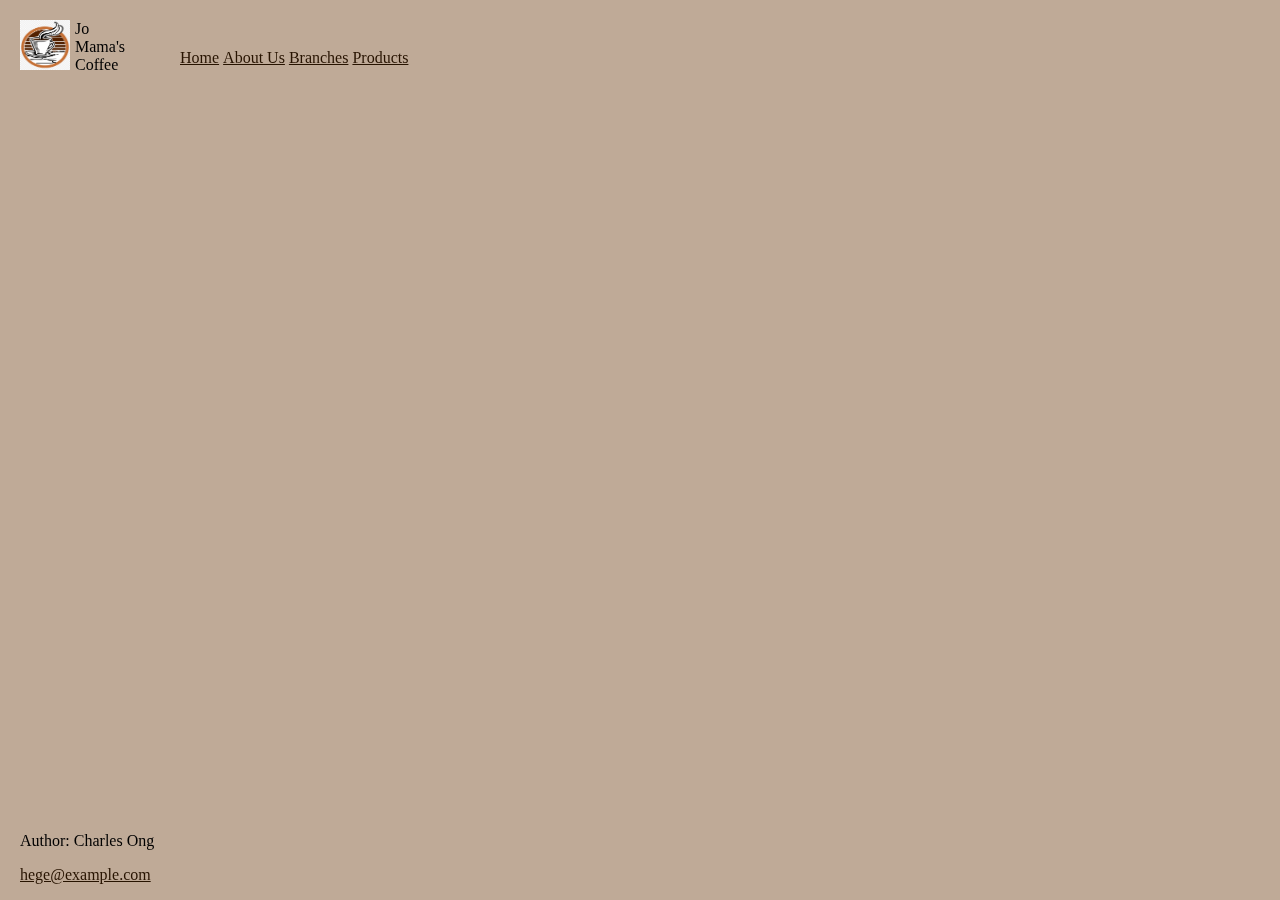
<file: Intro to HTML Lab/index.html>
<!DOCTYPE html>
<html lang="en">
<head>
    <meta charset="UTF-8">
    <meta http-equiv="X-UA-Compatible" content="IE=edge">
    <meta name="viewport" content="width=device-width, initial-scale=1.0">
    <title>Document</title>
    <link href="https://cdn.jsdelivr.net/npm/bootstrap@5.2.1/dist/css/bootstrap.min.css" rel="stylesheet" integrity="sha384-iYQeCzEYFbKjA/T2uDLTpkwGzCiq6soy8tYaI1GyVh/UjpbCx/TYkiZhlZB6+fzT" crossorigin="anonymous">
    <link rel="stylesheet" href="styles.css">
</head>
<body>
    <style>
        
        
    </style>
      <div style="display:inline-block;vertical-align:top;"></div>
         <img class="logo" src="coffee.png" href="index.html">
      </div>
       
        <header>Jo Mama's Coffee</header>
     <br><br><br><br>
   
    <nav class="nav">
        <ul>
            <li><a href="index.html" title="Home">Home</a></li>
            <li><a href="aboutus.html" title="About Us">About Us</a></li>
            <li><a href="branches.html" title="Branches">Branches</a></li>
            <li><a href="product.html" title="Products">Products</a></li>
        </ul>
     </nav>








    <footer class="footer">
        <p>Author: Charles Ong</p>
        <p><a href="mailto:hege@example.com">hege@example.com</a></p>
    </footer>
    
</body>
</html>
</file>
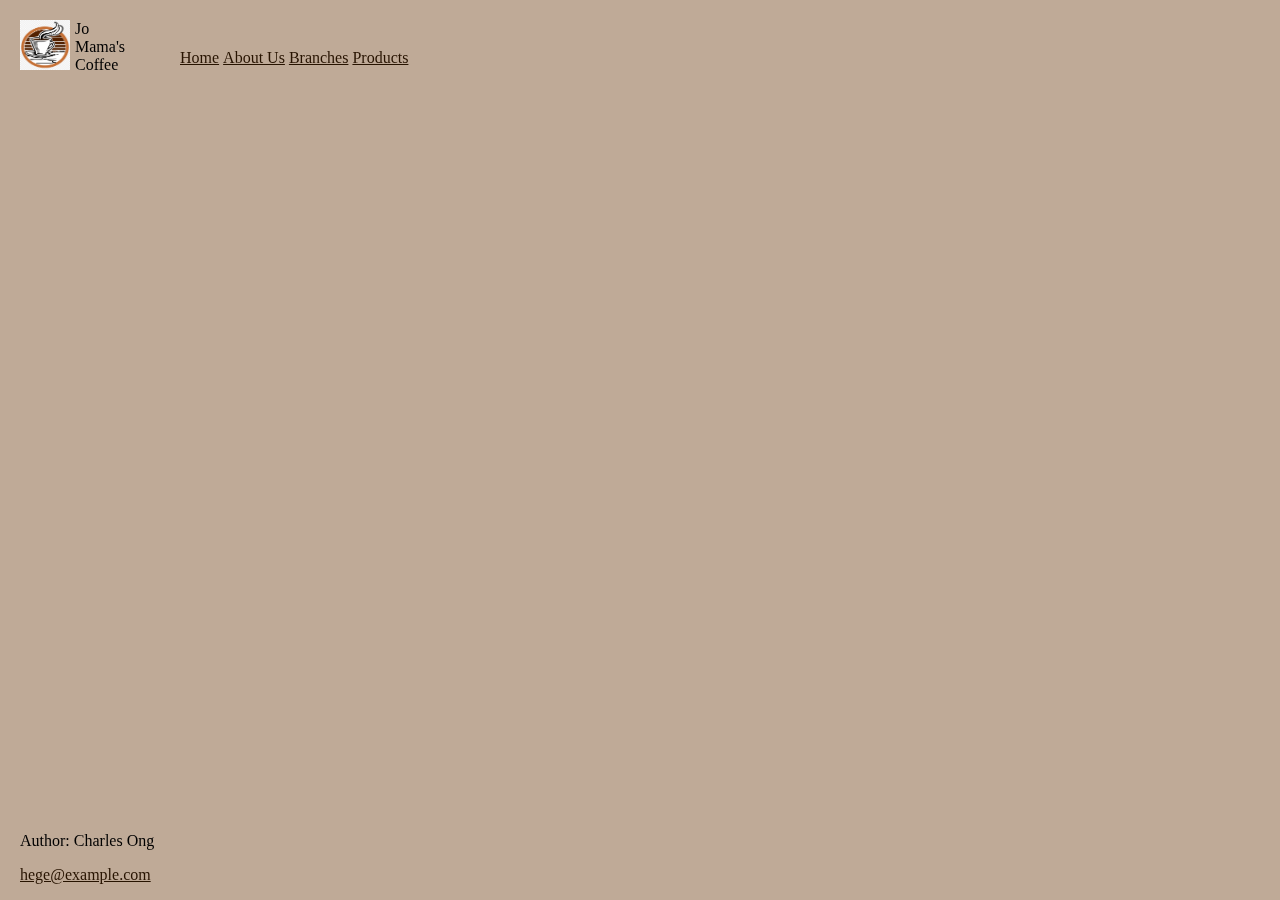
<file: Intro to HTML Lab/aboutus.html>
<!DOCTYPE html>
<html lang="en">
<head>
    <meta charset="UTF-8">
    <meta http-equiv="X-UA-Compatible" content="IE=edge">
    <meta name="viewport" content="width=device-width, initial-scale=1.0">
    <title>Document</title>
    <link href="https://cdn.jsdelivr.net/npm/bootstrap@5.2.1/dist/css/bootstrap.min.css" rel="stylesheet" integrity="sha384-iYQeCzEYFbKjA/T2uDLTpkwGzCiq6soy8tYaI1GyVh/UjpbCx/TYkiZhlZB6+fzT" crossorigin="anonymous">
    <link rel="stylesheet" href="styles.css">
</head>
<body>
    <style>
        
        
    </style>
      <div style="display:inline-block;vertical-align:top;"></div>
         <img class="logo" src="coffee.png"href="index.html">
      </div>
       
        <header>Jo Mama's Coffee</header>
     <br><br><br><br>
   
    <nav class="nav">
        <ul>
            <li><a href="index.html" title="Home">Home</a></li>
            <li><a href="aboutus.html" title="About Us">About Us</a></li>
            <li><a href="branches.html" title="Branches">Branches</a></li>
            <li><a href="product.html" title="Products">Products</a></li>
        </ul>
     </nav>






    <footer class="footer">
        <p>Author: Charles Ong</p>
        <p><a href="mailto:hege@example.com">hege@example.com</a></p>
    </footer>
    
</body>
</html>
</file>
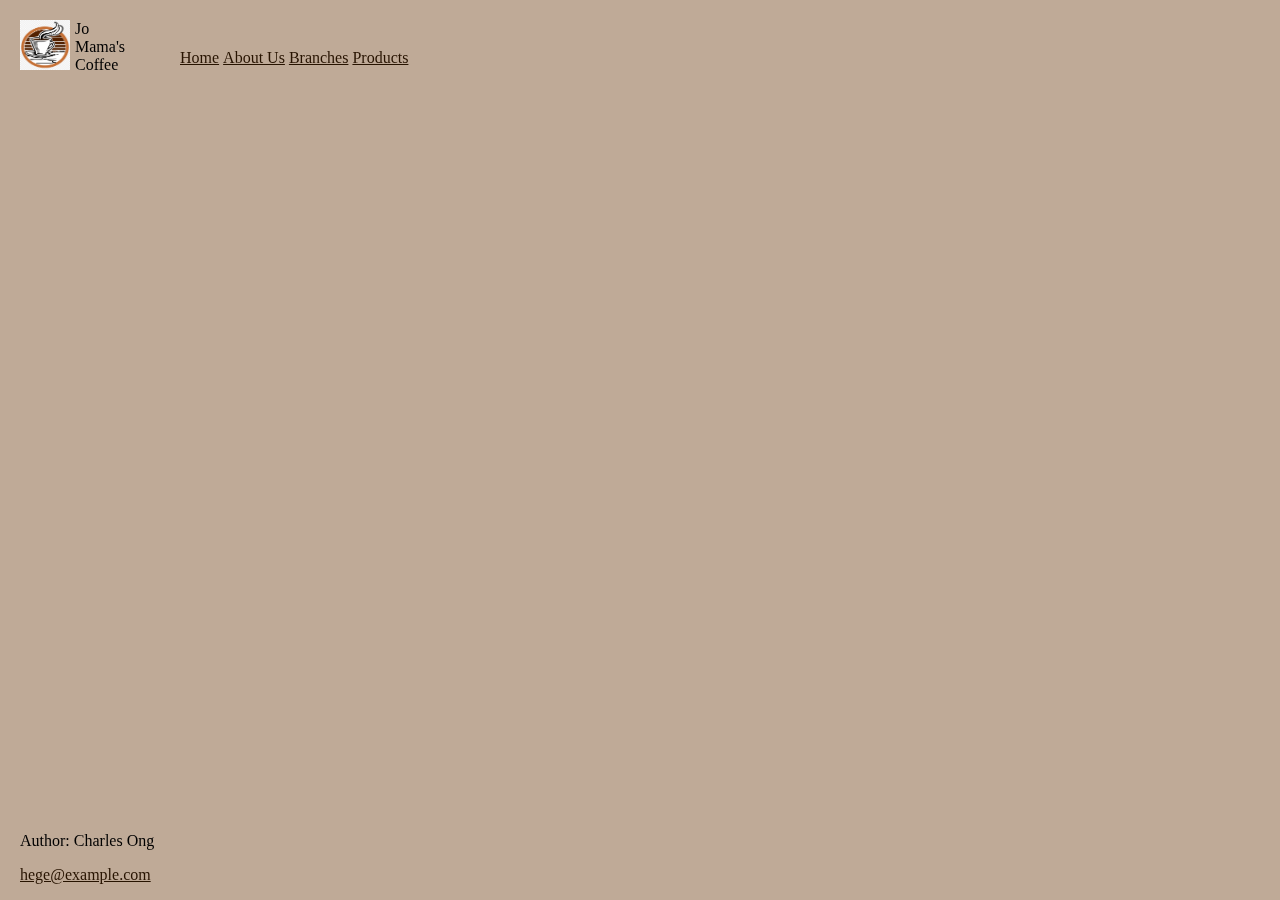
<file: Intro to HTML Lab/americano.html>
<!DOCTYPE html>
<html lang="en">
<head>
    <meta charset="UTF-8">
    <meta http-equiv="X-UA-Compatible" content="IE=edge">
    <meta name="viewport" content="width=device-width, initial-scale=1.0">
    <title>Document</title>
    <link href="https://cdn.jsdelivr.net/npm/bootstrap@5.2.1/dist/css/bootstrap.min.css" rel="stylesheet" integrity="sha384-iYQeCzEYFbKjA/T2uDLTpkwGzCiq6soy8tYaI1GyVh/UjpbCx/TYkiZhlZB6+fzT" crossorigin="anonymous">
    <link rel="stylesheet" href="styles.css">
</head>
<body>
    <style>
        
        
    </style>
      <div style="display:inline-block;vertical-align:top;"></div>
         <img class="logo" src="coffee.png"href="index.html">
      </div>
       
        <header>Jo Mama's Coffee</header>
     <br><br><br><br>
   
    <nav class="nav">
        <ul>
            <li><a href="index.html" title="Home">Home</a></li>
            <li><a href="aboutus.html" title="About Us">About Us</a></li>
            <li><a href="branches.html" title="Branches">Branches</a></li>
            <li><a href="product.html" title="Products">Products</a></li>
        </ul>
     </nav>

    





    <footer class="footer">
        <p>Author: Charles Ong</p>
        <p><a href="mailto:hege@example.com">hege@example.com</a></p>
    </footer>
    
</body>
</html>
</file>
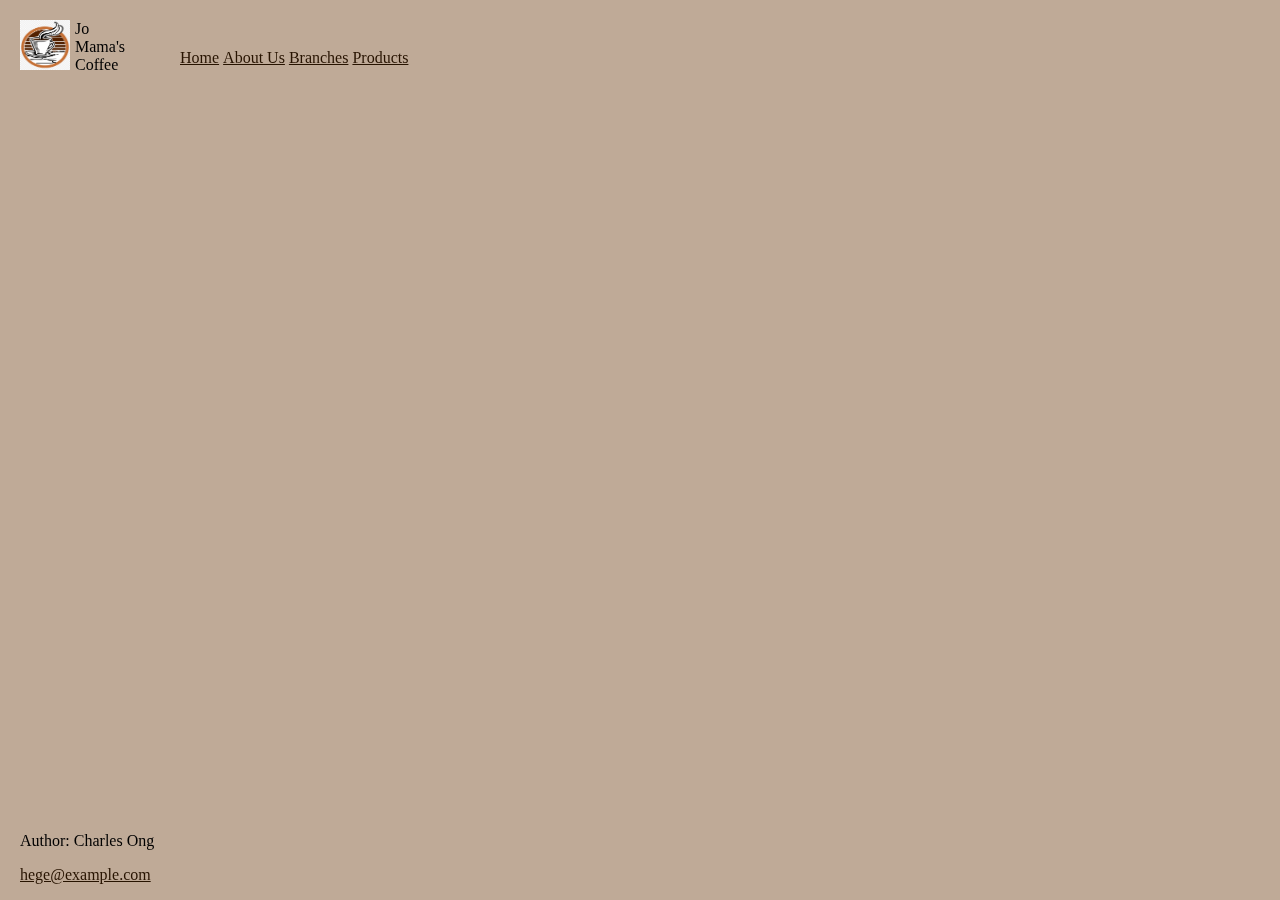
<file: Intro to HTML Lab/branches.html>
<!DOCTYPE html>
<html lang="en">
<head>
    <meta charset="UTF-8">
    <meta http-equiv="X-UA-Compatible" content="IE=edge">
    <meta name="viewport" content="width=device-width, initial-scale=1.0">
    <title>Document</title>
    <link href="https://cdn.jsdelivr.net/npm/bootstrap@5.2.1/dist/css/bootstrap.min.css" rel="stylesheet" integrity="sha384-iYQeCzEYFbKjA/T2uDLTpkwGzCiq6soy8tYaI1GyVh/UjpbCx/TYkiZhlZB6+fzT" crossorigin="anonymous">
    <link rel="stylesheet" href="styles.css">
</head>
<body>
    <style>
        
        
    </style>
      <div style="display:inline-block;vertical-align:top;"></div>
         <img class="logo" src="coffee.png"href="index.html">
      </div>
       
        <header>Jo Mama's Coffee</header>
     <br><br><br><br>
   
    <nav class="nav">
        <ul>
            <li><a href="index.html" title="Home">Home</a></li>
            <li><a href="aboutus.html" title="About Us">About Us</a></li>
            <li><a href="branches.html" title="Branches">Branches</a></li>
            <li><a href="product.html" title="Products">Products</a></li>
        </ul>
     </nav>

    






    <footer class="footer">
        <p>Author: Charles Ong</p>
        <p><a href="mailto:hege@example.com">hege@example.com</a></p>
    </footer>
    
</body>
</html>
</file>
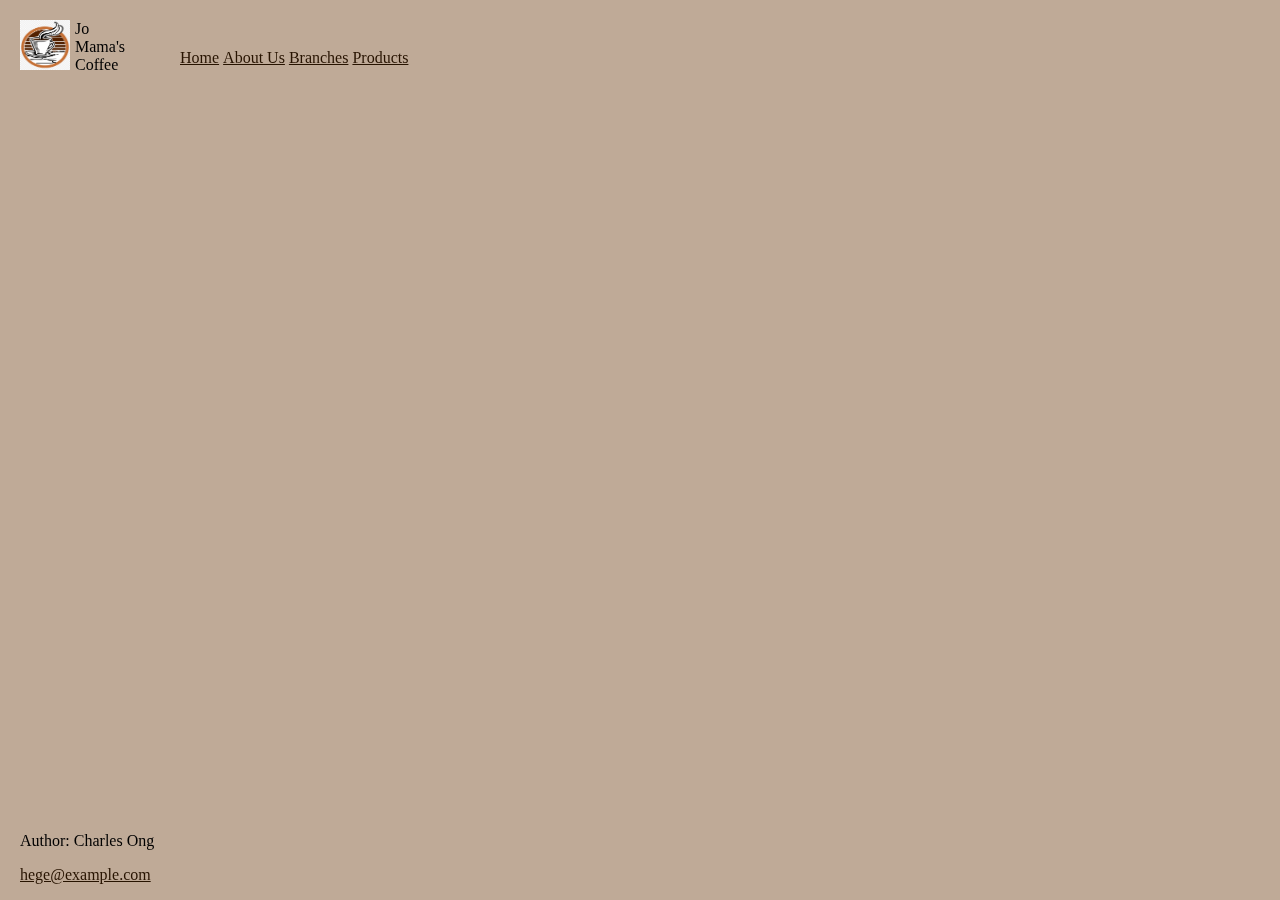
<file: Intro to HTML Lab/cappuccino.html>
<!DOCTYPE html>
<html lang="en">
<head>
    <meta charset="UTF-8">
    <meta http-equiv="X-UA-Compatible" content="IE=edge">
    <meta name="viewport" content="width=device-width, initial-scale=1.0">
    <title>Document</title>
    <link href="https://cdn.jsdelivr.net/npm/bootstrap@5.2.1/dist/css/bootstrap.min.css" rel="stylesheet" integrity="sha384-iYQeCzEYFbKjA/T2uDLTpkwGzCiq6soy8tYaI1GyVh/UjpbCx/TYkiZhlZB6+fzT" crossorigin="anonymous">
    <link rel="stylesheet" href="styles.css">
</head>
<body>
    <style>
        
        
    </style>
      <div style="display:inline-block;vertical-align:top;"></div>
         <img class="logo" src="coffee.png"href="index.html">
      </div>
       
        <header>Jo Mama's Coffee</header>
     <br><br><br><br>
   
    <nav class="nav">
        <ul>
            <li><a href="index.html" title="Home">Home</a></li>
            <li><a href="aboutus.html" title="About Us">About Us</a></li>
            <li><a href="branches.html" title="Branches">Branches</a></li>
            <li><a href="product.html" title="Products">Products</a></li>
        </ul>
     </nav>

 






    <footer class="footer">
        <p>Author: Charles Ong</p>
        <p><a href="mailto:hege@example.com">hege@example.com</a></p>
    </footer>
    
</body>
</html>
</file>
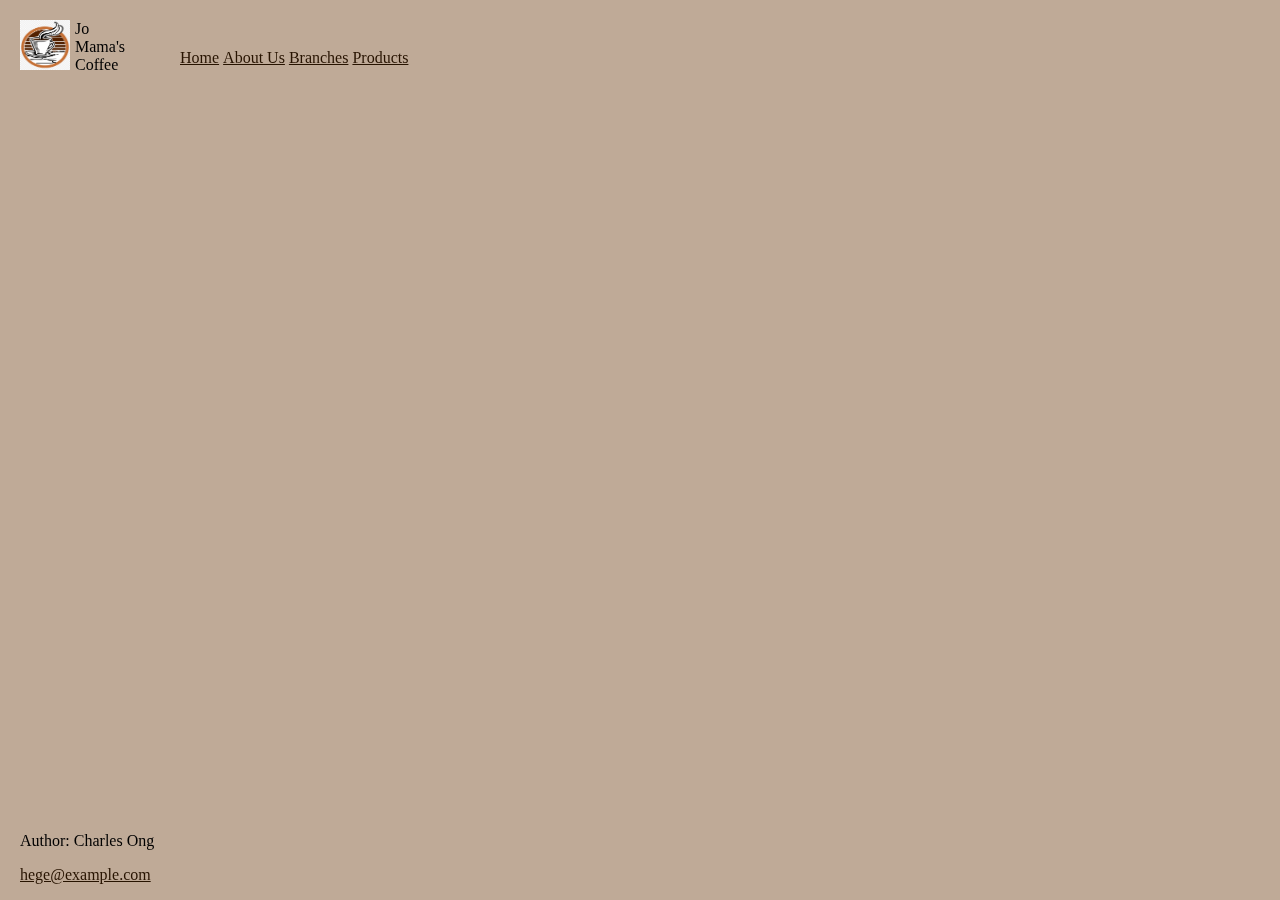
<file: Intro to HTML Lab/espresso.html>
<!DOCTYPE html>
<html lang="en">
<head>
    <meta charset="UTF-8">
    <meta http-equiv="X-UA-Compatible" content="IE=edge">
    <meta name="viewport" content="width=device-width, initial-scale=1.0">
    <title>Document</title>
    <link href="https://cdn.jsdelivr.net/npm/bootstrap@5.2.1/dist/css/bootstrap.min.css" rel="stylesheet" integrity="sha384-iYQeCzEYFbKjA/T2uDLTpkwGzCiq6soy8tYaI1GyVh/UjpbCx/TYkiZhlZB6+fzT" crossorigin="anonymous">
    <link rel="stylesheet" href="styles.css">
</head>
<body>
    <style>
        
        
    </style>
      <div style="display:inline-block;vertical-align:top;"></div>
         <img class="logo" src="coffee.png"href="index.html">
      </div>
       
        <header>Jo Mama's Coffee</header>
     <br><br><br><br>
   
    <nav class="nav">
        <ul>
            <li><a href="index.html" title="Home">Home</a></li>
            <li><a href="aboutus.html" title="About Us">About Us</a></li>
            <li><a href="branches.html" title="Branches">Branches</a></li>
            <li><a href="product.html" title="Products">Products</a></li>
        </ul>
     </nav>

   





    <footer class="footer">
        <p>Author: Charles Ong</p>
        <p><a href="mailto:hege@example.com">hege@example.com</a></p>
    </footer>
    
</body>
</html>
</file>
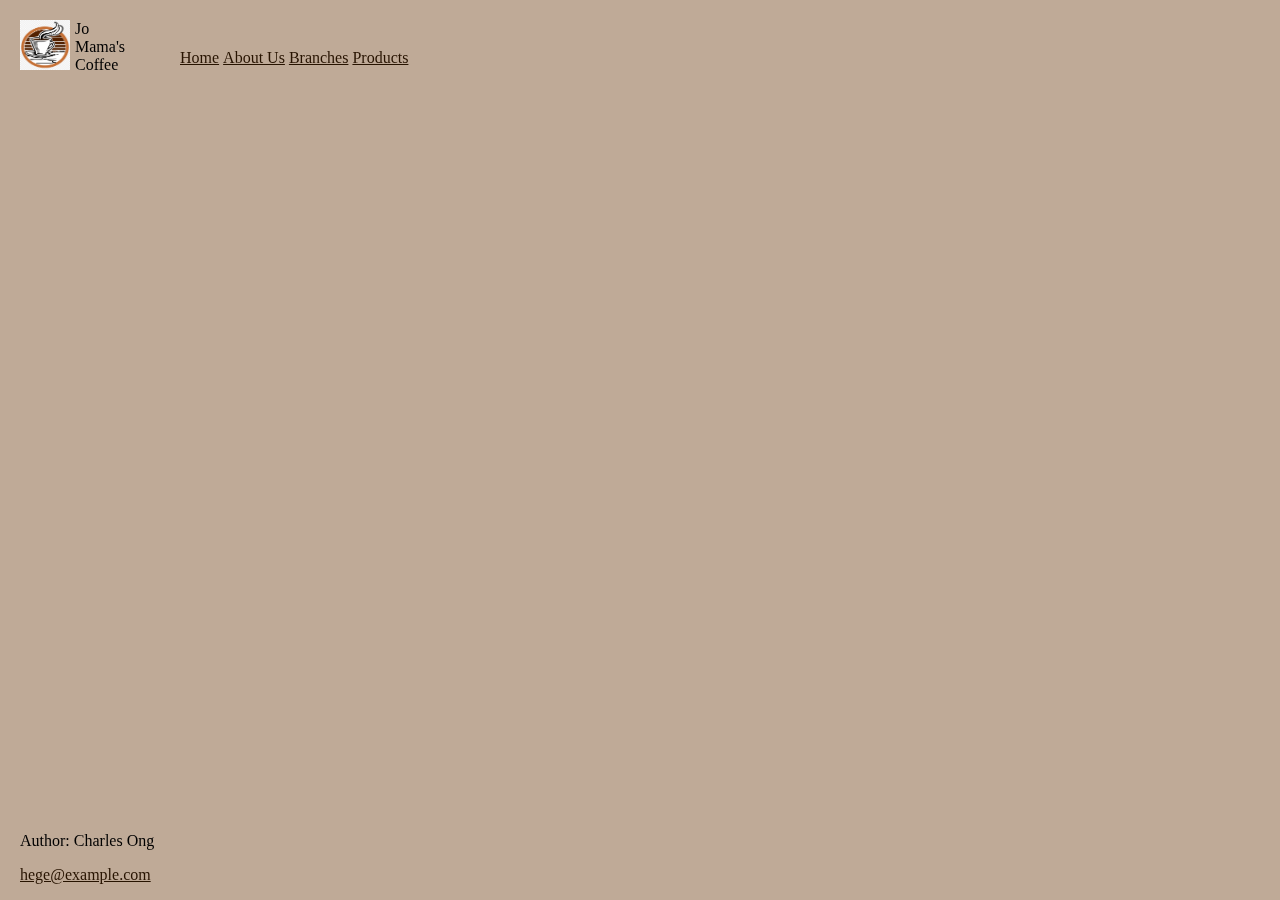
<file: Intro to HTML Lab/latte.html>
<!DOCTYPE html>
<html lang="en">
<head>
    <meta charset="UTF-8">
    <meta http-equiv="X-UA-Compatible" content="IE=edge">
    <meta name="viewport" content="width=device-width, initial-scale=1.0">
    <title>Document</title>
    <link href="https://cdn.jsdelivr.net/npm/bootstrap@5.2.1/dist/css/bootstrap.min.css" rel="stylesheet" integrity="sha384-iYQeCzEYFbKjA/T2uDLTpkwGzCiq6soy8tYaI1GyVh/UjpbCx/TYkiZhlZB6+fzT" crossorigin="anonymous">
    <link rel="stylesheet" href="styles.css">
</head>
<body>
    <style>
        
        
    </style>
      <div style="display:inline-block;vertical-align:top;"></div>
         <img class="logo" src="coffee.png"href="index.html">
      </div>
       
        <header>Jo Mama's Coffee</header>
     <br><br><br><br>
   
    <nav class="nav">
        <ul>
            <li><a href="index.html" title="Home">Home</a></li>
            <li><a href="aboutus.html" title="About Us">About Us</a></li>
            <li><a href="branches.html" title="Branches">Branches</a></li>
            <li><a href="product.html" title="Products">Products</a></li>
        </ul>
     </nav>








    <footer class="footer">
        <p>Author: Charles Ong</p>
        <p><a href="mailto:hege@example.com">hege@example.com</a></p>
    </footer>
    
</body>
</html>
</file>
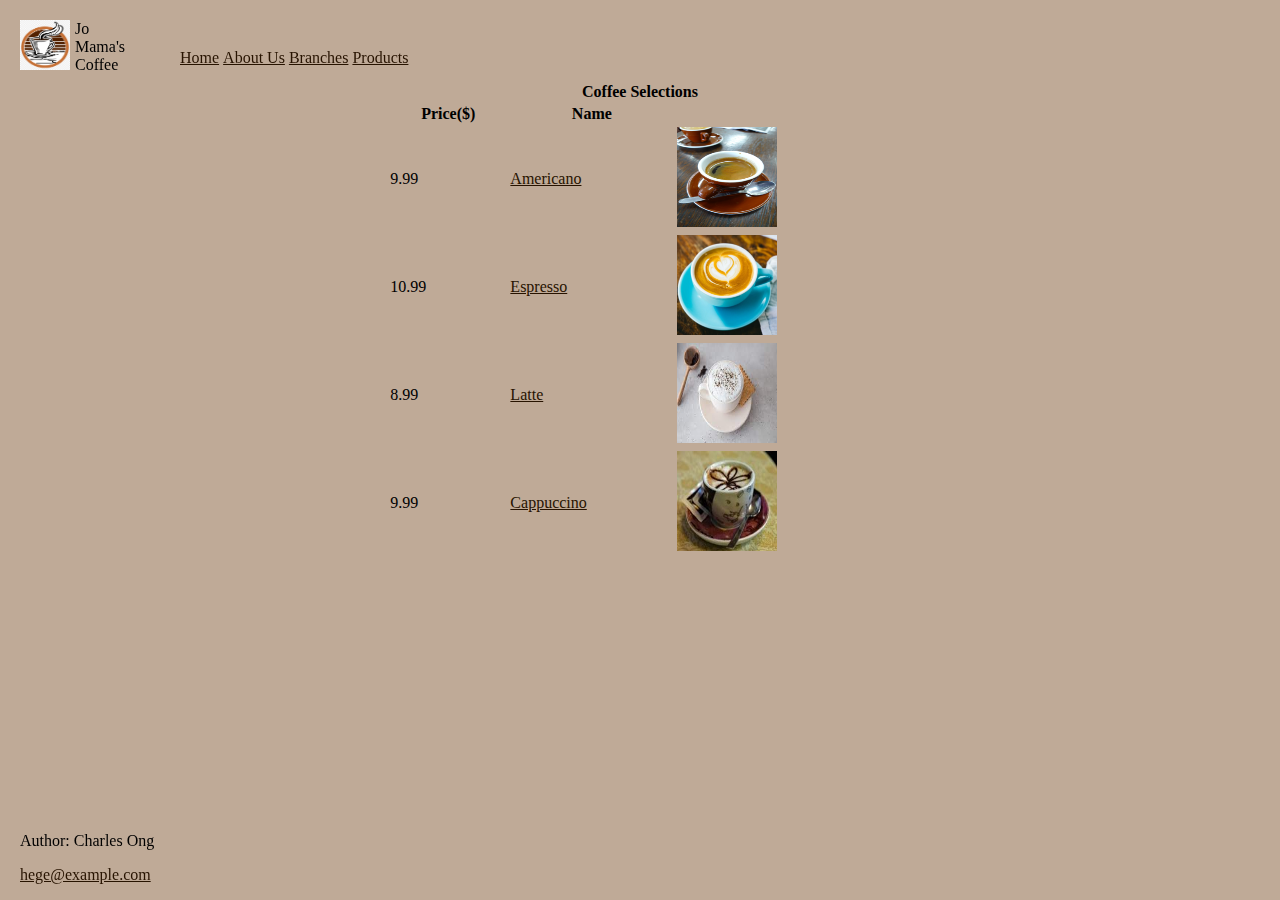
<file: Intro to HTML Lab/product.html>
<!DOCTYPE html>
<html lang="en">
<head>
    <meta charset="UTF-8">
    <meta http-equiv="X-UA-Compatible" content="IE=edge">
    <meta name="viewport" content="width=device-width, initial-scale=1.0">
    <title>Document</title>
    <link href="https://cdn.jsdelivr.net/npm/bootstrap@5.2.1/dist/css/bootstrap.min.css" rel="stylesheet" integrity="sha384-iYQeCzEYFbKjA/T2uDLTpkwGzCiq6soy8tYaI1GyVh/UjpbCx/TYkiZhlZB6+fzT" crossorigin="anonymous">
    <link rel="stylesheet" href="styles.css">
</head>
<body>
    
      <div style="display:inline-block;vertical-align:top;"></div>
         <a href="index.html"><img class="logo" src="coffee.png"></a>
      </div>
       
        <header>Jo Mama's Coffee</header>
     <br><br><br><br>
   
    <nav class="nav">
        <ul>
            <li><a href="index.html" title="Home">Home</a></li>
            <li><a href="aboutus.html" title="About Us">About Us</a></li>
            <li><a href="branches.html" title="Branches">Branches</a></li>
            <li><a href="product.html" title="Products">Products</a></li>
        </ul>
     </nav>

     <table align = "center" style="width:40%; height:40%">
        <th colspan = 14>Coffee Selections</th>
        <tr>
            <th colspan = 4>Price($)</th>
            <th colspan = 4>Name</th>
            <th colspan = 4></th>
        </tr>
        <tr>
            <td colspan = 4>9.99</th>
            <td colspan = 4><a href="americano.html">Americano</a></th>
            <td colspan = 4><img src="am.jpeg"  height=100 width=100></td>
        </tr>
        <tr>
            <td colspan = 4>10.99</td>
            <td colspan = 4><a href="espresso.html">Espresso</a></td>
            <td colspan = 4><img src="es.webp"  height=100 width=100></td>
        </tr>
        <tr>
            <td colspan = 4>8.99</td>
            <td colspan = 4><a href="latte.html">Latte</a></td>
            <td colspan = 4><img src="lat.jpeg" height=100 width=100></td>
        </tr>
        <tr>
            <td colspan = 4>9.99</td>
            <td colspan = 4><a href="cappuccino.html">Cappuccino</a></td>
            <td colspan = 4><img src="cap.jpeg"  height=100 width=100></td>
        </tr>
       
       
    </table>






    <footer class="footer">
        <p>Author: Charles Ong</p>
        <p><a href="mailto:hege@example.com">hege@example.com</a></p>
    </footer>
    
</body>
</html>
</file>
<file: Intro to HTML Lab/styles.css>
body{
    background-color: #bfaa97;
}
.logo{
    height: 50px;
    position: fixed;
    left:20px;
    width:50px;
    border:none;
    top: 20px;
}
li {
    display: inline;
  }
.nav{
    margin:auto;
    position: fixed;
    top: 33px;
    left: 140px;
    color:#271300;

}
.footer{
    margin:auto;
    position: fixed;
    bottom: 0;
    left: 20px;
}
header{
    position: fixed;
    left: 75px;
    width:50px;
    border:none;
    top: 20px;
}

a{
    color:#271300;
}
</file>
